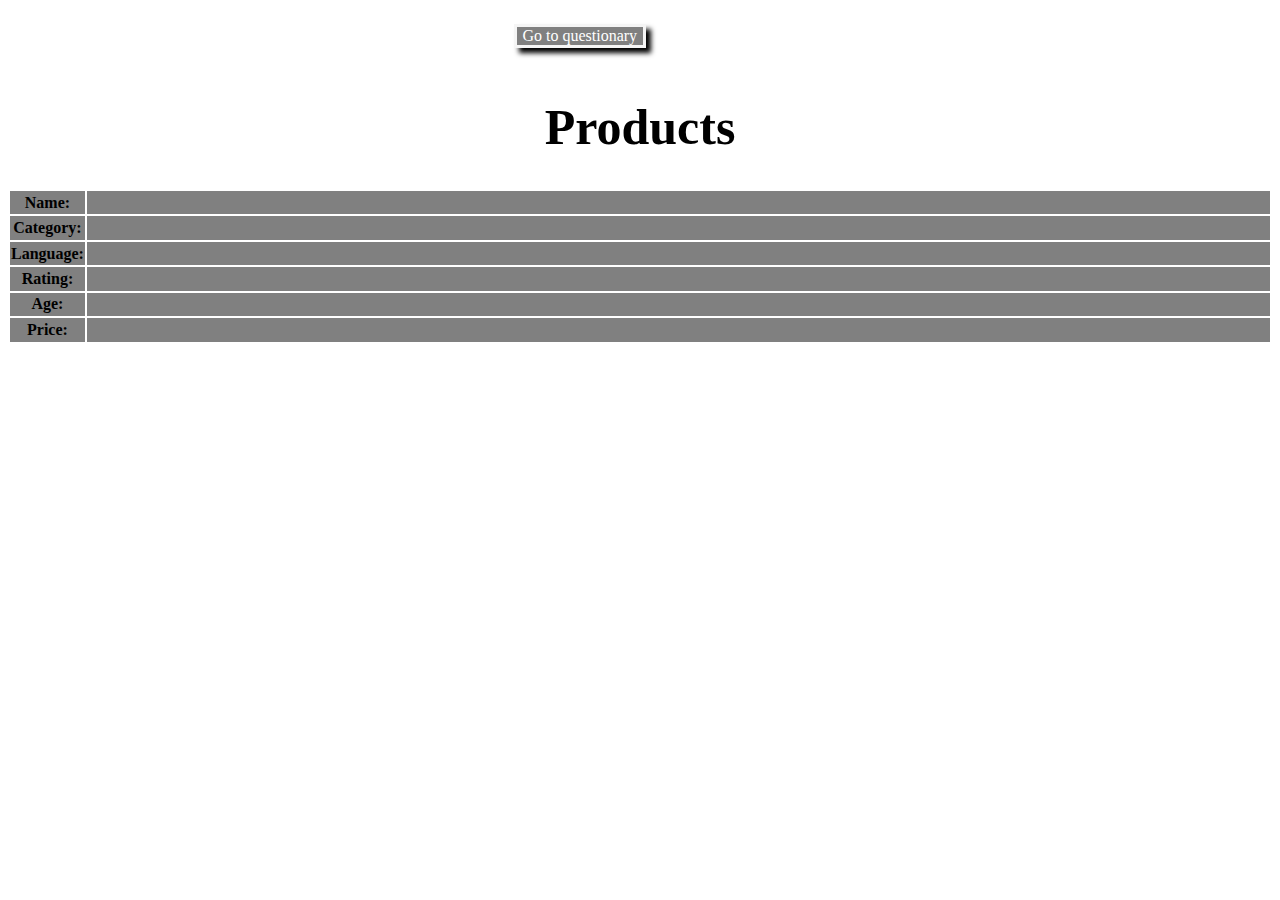
<file: src/main/resources/templates/index.html>
<!DOCTYPE html>
<html lang="en" dir="ltr">
  <head>
    <link rel="stylesheet" href="../static/main.css" th:href="@{/main.css}">
    <meta name="viewport"charset="utf-8">
    <title>Gift Recommender</title>
  </head>
  <body>
    <p class = "recommendButton"><a href="questionary">Go to questionary</a></p>
    <h1 id="title">Products</h1>
    <div>
      <th:block th:each="product :${products}">
      <table>
      <tr>
      <th>Name:</th>
      <th class="tableRight"><h1 th:text="${product.name}"></h1></th>
      </tr>
      <tr>
      <th>Category:</th>
      <th class="tableRight"><h1 th:text="${product.category}"></h1></th>
      </tr>
      <tr>
      <th>Language:</th>
      <th class="tableRight"><h1 th:text="${product.language}"></h1></th>
      </tr>
      <tr>
      <th>Rating:</th>
      <th class="tableRight"><h1 th:text="${product.rating}"></h1></th>
      </tr>
      <tr>
      <th>Age:</th>
      <th class="tableRight"><h1 th:text="${product.age}"></h1></th>
      </tr>
      <tr>
      <th>Price:</th>
      <th class="tableRight"><h1 th:text="${product.price}"></h1></th>
      </tr>
      </table>
      <div class = "bar"></div>
      <th:block>
    </div>
  </body>
</html>
</file>
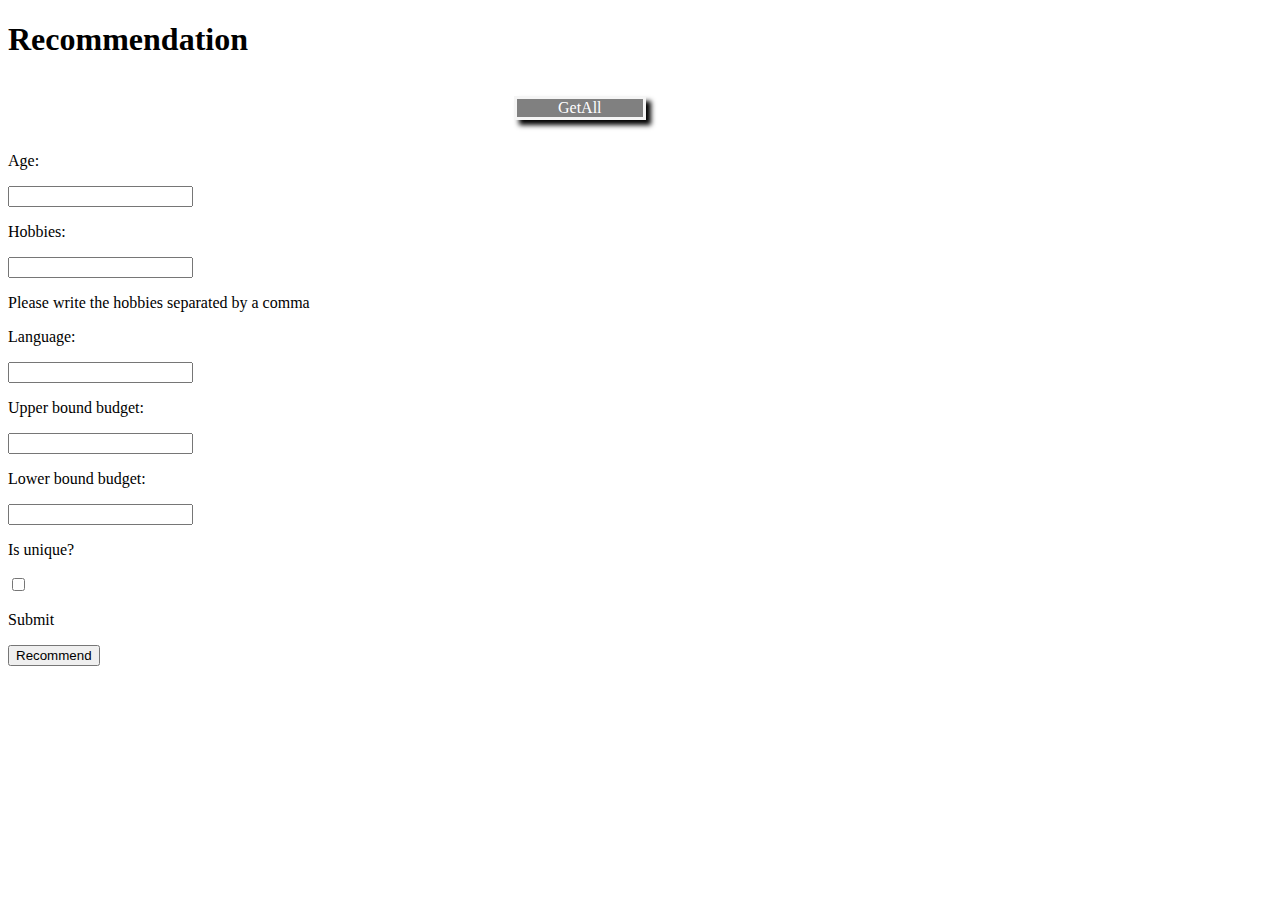
<file: src/main/resources/templates/questionary.html>
<!DOCTYPE html>
<html lang="en" dir="ltr">
  <head>
    <meta charset="utf-8">
     <link rel="stylesheet" href="../static/main.css" th:href="@{/main.css}">
    <title>Recommendation</title>
  </head>
  <body>
    <h1>Recommendation</h1>
    <p class = "recommendButton"><a href="/">GetAll</a></p>

      <form class="" action="#" th:action="@{/recommend}" th:object ="${questionary}"method="get">
      <p>Age:</p> 
      <input type="number" th:field="*{ageUser}"/>
      <p>Hobbies:</p>
      <input type="text" th:field="*{hobbies}"/>
      <p>Please write the hobbies separated by a comma</p>
      <p>Language:</p>
      <input type="text" th:field="*{language}"/>
      <p>Upper bound budget:</p>
      <input type="number" th:field="*{upperBound}"/>
      <p>Lower bound budget:</p>
      <input type="number" th:field="*{lowerBound}"/>
      <p>Is unique?</p>
      <input type="checkbox" th:field="*{unique}"/>
      <p>Submit</p>
      <input type="submit"  value="Recommend"/>
      </form>

  </body>
</html>
</file>
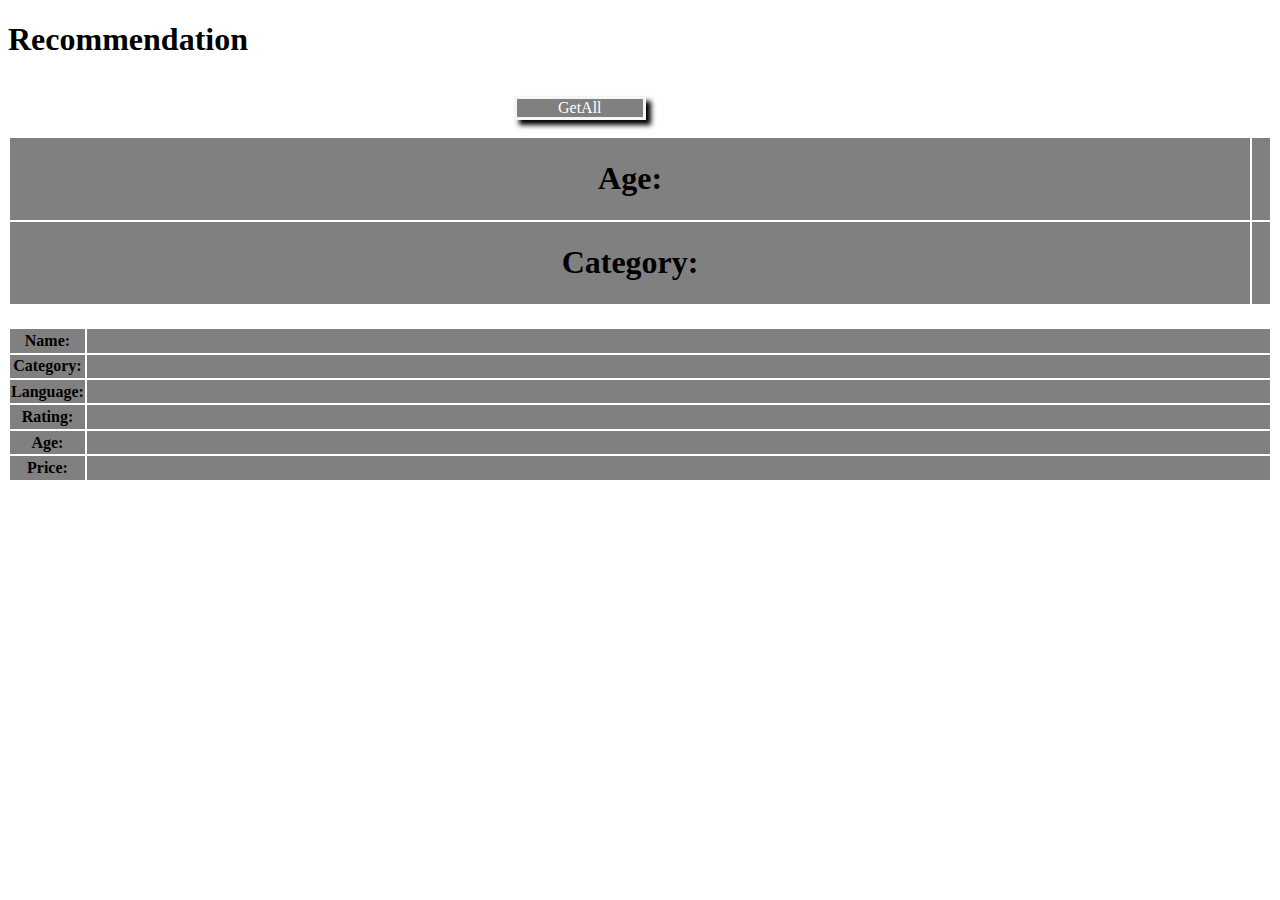
<file: src/main/resources/templates/recommendation.html>
<!DOCTYPE html>
<html lang="en" dir="ltr">
  <head>
    <meta charset="utf-8">
     <link rel="stylesheet" href="../static/main.css" th:href="@{/main.css}">
    <title>Recommendation</title>
  </head>
  <body>
    <h1>Recommendation</h1>
    <p class = "recommendButton"><a href="/">GetAll</a></p>
    <table>
      <tr>
        <th><h1>Age:</h1></th>
        <th th:text="${age}"></th>
      </tr>
       <tr>
        <th><h1>Category:</h1></th>
        <th th:text="${category}"></th>
      </tr>
    </table> 
    <h1 th:text="${message}"></h1>
    <div class="">
      <th:block th:each="product :${products}">
      <table>
      <tr>
      <th>Name:</th>
      <th class="tableRight"><h1 th:text="${product.name}"></h1></th>
      </tr>
      <tr>
      <th>Category:</th>
      <th class="tableRight"><h1 th:text="${product.category}"></h1></th>
      </tr>
      <tr>
      <th>Language:</th>
      <th class="tableRight"><h1 th:text="${product.language}"></h1></th>
      </tr>
      <tr>
      <th>Rating:</th>
      <th class="tableRight"><h1 th:text="${product.rating}"></h1></th>
      </tr>
      <tr>
      <th>Age:</th>
      <th class="tableRight"><h1 th:text="${product.age}"></h1></th>
      </tr>
      <tr>
      <th>Price:</th>
      <th class="tableRight"><h1 th:text="${product.price}"></h1></th>
      </tr>
      </table>
      <div class = "bar"></div>
      <th:block>
    </div>
  </body>
</html>
</file>
